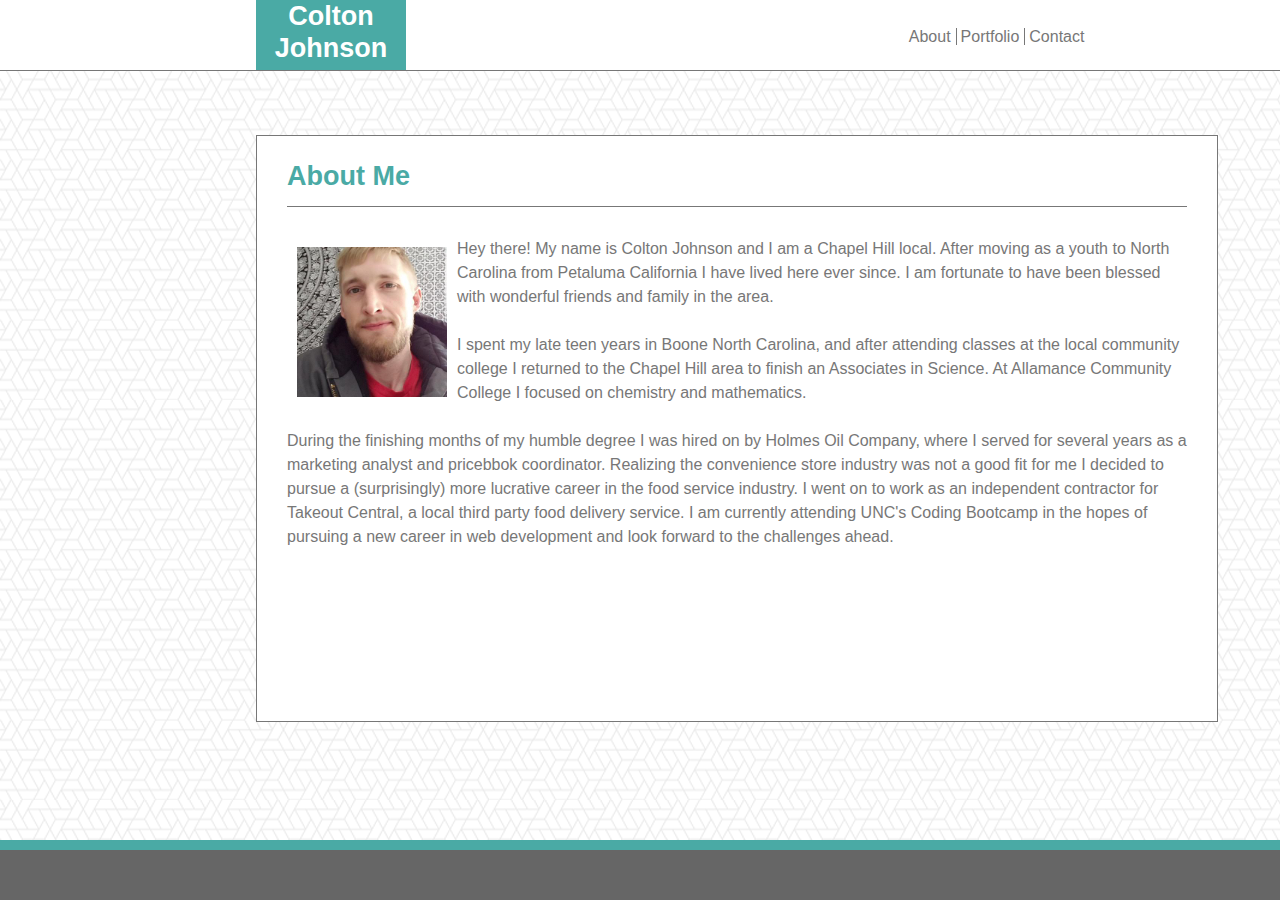
<file: index.html>
<!DOCTYPE html>
<html>
<head>
    <meta charset="utf-8" />
    <meta name="viewport" content="width=device-width, initial-scale=1.0">
    <title>Responsive Portfolio</title>
    <link rel="stylesheet" type="text/css" href="css/reset.css" />
    <link rel="stylesheet" type="text/css" href="css/style.css" /> 
</head>
<body class="body">
    <header class="header">
        <div class="name">
            <strong>Colton Johnson</strong>
        </div>
        <div class="toplist">
            <a id="about" href="index.html">About</a>
            <a id="portfolio" href="portfolio.html">Portfolio</a>
            <a id="contact" href="contact.html">Contact</a> 
        </div>
    </header>
        <section id="box1">   
            <div class="contentheader">
                <strong>About Me</strong>
            </div>
            <section class="box1contents">
                <div id="profile">
                    <img id="profilepic" src="images/selfie1.jpeg" alt="Colton Johnson" >
                </div>
                <div id="p1">
                    <p> Hey there! My name is Colton Johnson and I am a Chapel Hill local. After moving as a youth to North Carolina from Petaluma California I have lived here ever since. I am fortunate to have been blessed with wonderful friends and family in the area. 
                    </p>
                    <br>
                    <p>I spent my late teen years in Boone North Carolina, and after attending classes at the local community college I returned to the Chapel Hill area to finish an Associates in Science. At Allamance Community College I focused on chemistry and mathematics.
                    </p>  
                    <br>  
                    <p>  During the finishing months of my humble degree I was hired on by Holmes Oil Company, where I served for several years as a marketing analyst and pricebbok coordinator. Realizing the convenience store industry was not a good fit for me I decided to pursue a (surprisingly) more lucrative career in the food service industry. I went on to work as an independent contractor for Takeout Central, a local third party food delivery service. I am currently attending UNC's Coding Bootcamp in the hopes of pursuing a new career in web development and look forward to the challenges ahead.
                    </p>  
                </div>
            </section> 
        </section> 
    <footer class="footer">
    </footer>
</body>
</html>
</file>
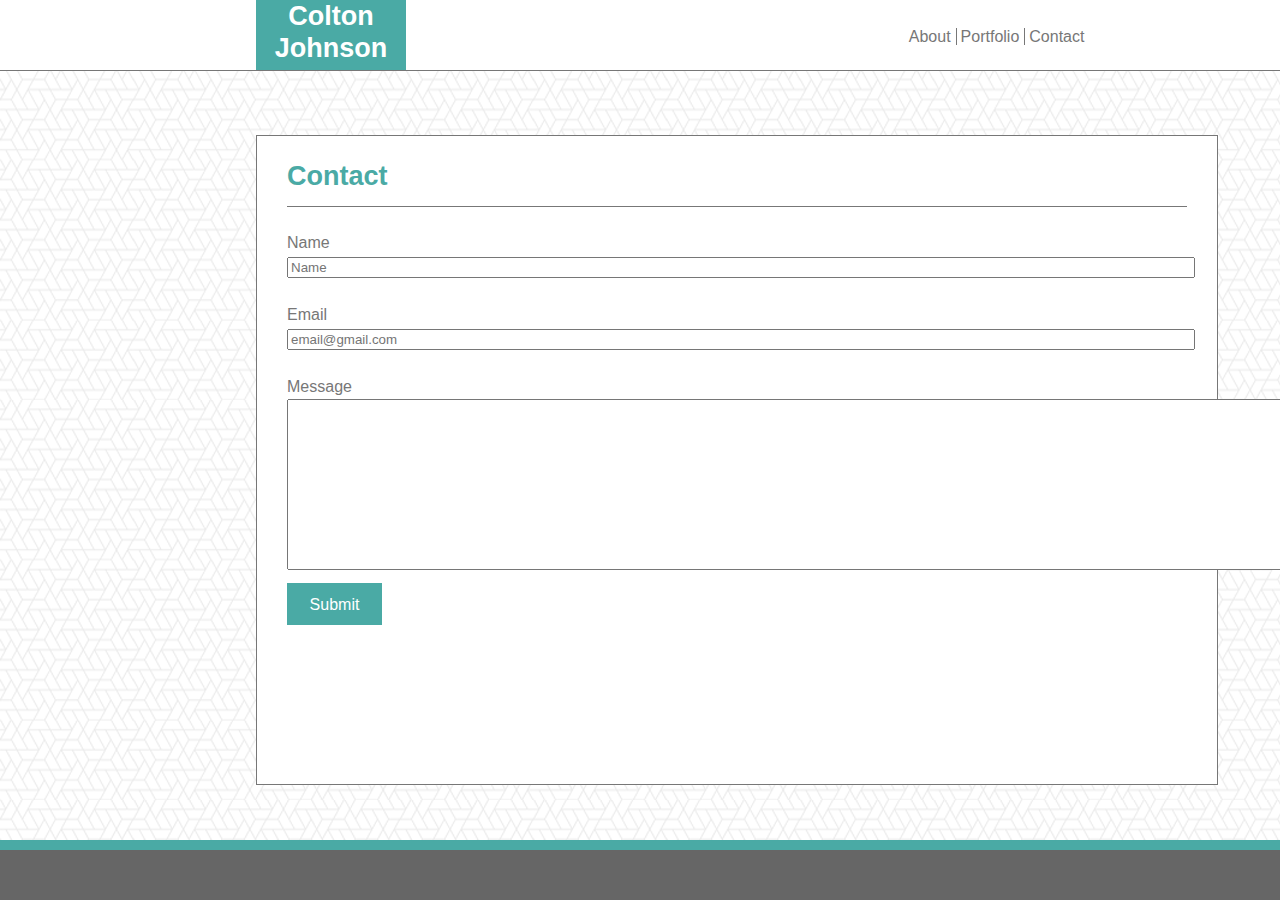
<file: contact.html>
<!DOCTYPE html>
<html>
<head>
    <meta charset="utf-8" />
    <meta name="viewport" content="width=device-width, initial-scale=1.0">
    <title>Responsive Portfolio</title>
    <link rel="stylesheet" type="text/css" href="css/reset.css" />
    <link rel="stylesheet" type="text/css" href="css/style.css" />
</head>
<body class="body">
    <header class="header">
        <div class="name">
            <strong>Colton Johnson</strong>
        </div>
        <div class="toplist">     
            <form>
                <a id="about" href="index.html">About</a>
                <a id="portfolio" href="portfolio.html">Portfolio</a>
                <a id="contact" href="contact.html">Contact</a>
            </form>     
        </div>
    </header>
    <div id="box3">
        <header class="contentheader">
            <strong>Contact</strong>
        </header>
        <form action="/action_page.php">
            <div id="form">
                <br>
                <p id="formname"> Name </p>
                <input type="text" name="name" placeholder="Name">
                <br>
                <br>
                <p id="formemail">Email </p>
                <input type="text" name="email" placeholder="email@gmail.com">
                <br>
                <br>
                <p id="formmessage">Message</p>
                <div id="messagefield">
                    <textarea rows="11" cols="123"></textarea>
                    <a id="submit" href="">Submit</a>
                </div>
            </div>
        </form>
    </div>
    <footer class="footer">
    </footer>
</body>
</html>
</file>
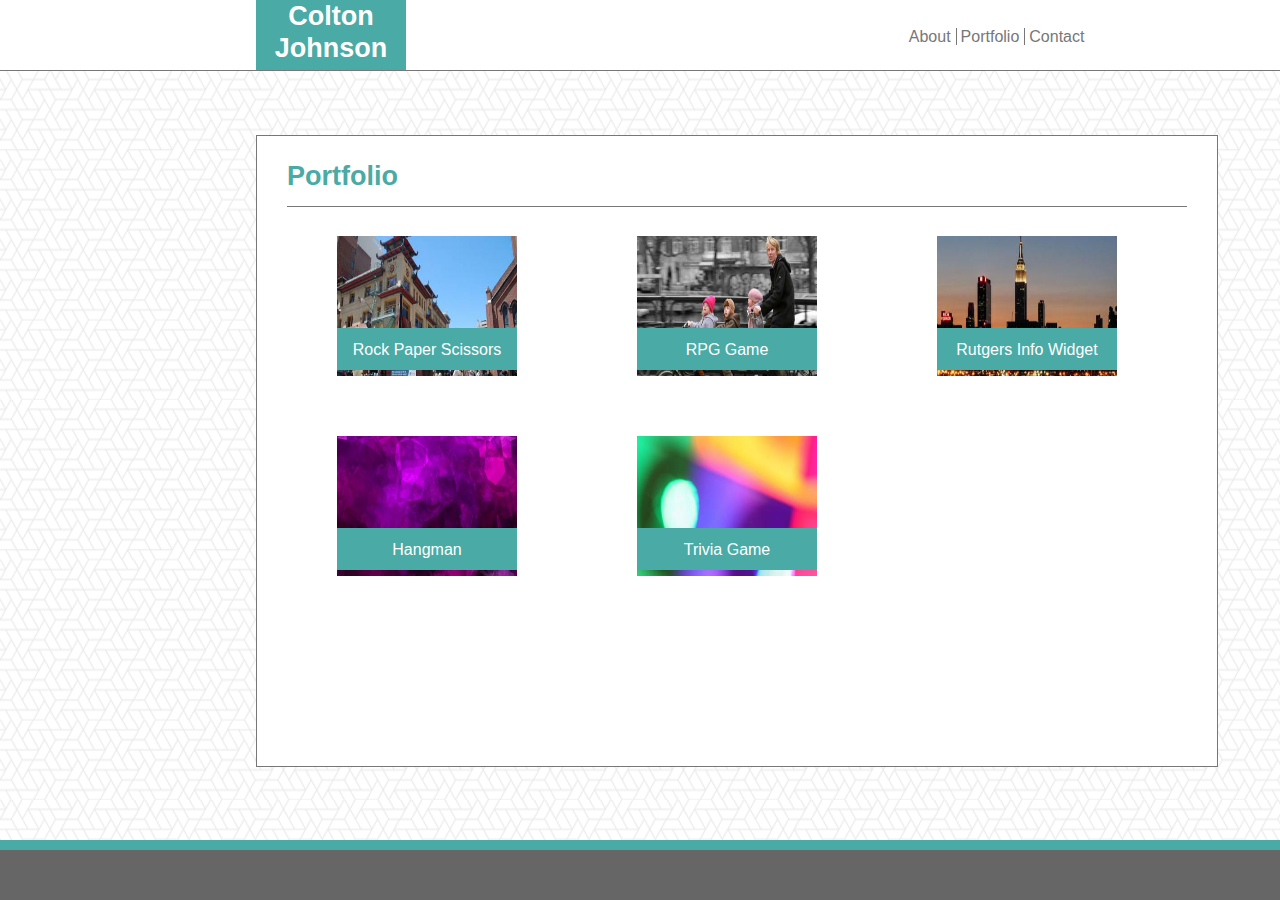
<file: portfolio.html>
<!DOCTYPE html>
<html>
<head>
    <meta charset="utf-8" />
    <meta name="viewport" content="width=device-width, initial-scale=1.0">
    <title>Responsive Portfolio</title>
    <link rel="stylesheet" type="text/css" href="css/reset.css" />
    <link rel="stylesheet" type="text/css" href="css/style.css" />
</head>
<body class="body">
    <header class="header">
        <div class="name">
            <strong>Colton Johnson</strong>
        </div>
        <div class="toplist">       
            <form>
                <a id="about" href="index.html">About</a>
                <a id="portfolio" href="portfolio.html">Portfolio</a>
                <a id="contact" href="contact.html">Contact</a>
            </form>  
        </div>
    </header>   
    <section class="box2">
        <header class="contentheader"><strong>Portfolio</strong></header>      
        <div id="pheaderstyle">
        </div>
        <div id="ph1">
            <img src="images/lorem1.jpg" alt="ph1">
        </div>
        <div id="ph2">
            <img src="images/lorem2.jpg" alt="ph2">
        </div>
        <div id="ph3">
            <img src="images/lorem3.jpg" alt="ph3">
        </div>
        <div id="ph4">
            <img src="images/lorem4.jpg" alt="ph4">
        </div>
        <div id="ph5">
            <img src="images/lorem5.jpg" alt="ph5">
        </div>   
        <a id="th1" href="">Rock Paper Scissors</a>
        <a id="th2" href="">RPG Game</a> 
        <a id="th3" href="">Rutgers Info Widget</a> 
        <a id="th4" href="">Trivia Game</a>
        <a id="th5" href="">Hangman</a>
    </section>
    <footer class="footer">
    </footer>
</body>
</html>
</file>
<file: css/style.css>
.header {background-color:#ffffff;
         font-family: 'Georgia', Times, Times New Roman, serif;
         display: block;
         height: 70px;
         width: 100%;
         position: fixed;
         top: 0;
         border-bottom: 1px;
         border-bottom-style: solid;
         border-bottom-color: #777777;
}

header {font-family: 'Arial', 'Helvetica Neue', Helvetica, sans-serif;
        z-index: 12;
}

.toplist {position: absolute;
          left: 71%;
          top: 35%;
          margin: auto;
          display: inline; 
          color: #777777;        
}
          
#about { border-right: 1px;
          border-right-style: solid;
          border-right-color: #777777;
          padding-right: 5px;
          text-decoration: none;
          color: #777777;
}

#about:hover {color: #4aaaa5;
}

#about:default {color: #777777;
}

#portfolio {border-right: 1px;
            border-right-style: solid;
            border-right-color: #777777;
            padding-right: 5px;
            text-decoration: none;
            color: #777777;
}

#portfolio:hover {color: #4aaaa5;
}

#portfolio:default {color: #777777;
}

#contact {text-decoration: none;
          color: #777777;
}  

#contact:hover {color: #4aaaa5;
}

#contact:default {color: #777777;
}

.name {color: #ffffff;
       background-color: #4aaaa5;
       width: 150px;
       height: 70px;
       position: absolute;
       bottom: 0;
       top: 0;
       left: 20%;
       text-align: center;
       font-size: 24px;
       font-family: 'Arial', 'Helvetica Neue', Helvetica, sans-serif;
       font-weight: bold;
       line-height: 1.2;      
}

.body {background-image: url(../images/what-the-hex.png);
       color: #777777;
       font-family: 'Arial', 'Helvetica Neue', Helvetica, sans-serif;
       line-height: 1.5;
}

a {font-family: 'Arial', 'Helvetica Neue', Helvetica, sans-serif;
   line-height: 1.5;
   height: 22px;
}

strong {font-display: bold;
        font-size: 27px;      
}

.contentheader {color:#4aaaa5;
                float: left;
                margin: 10px;
                font-size: 20px;
                padding-top: 10px; 
                margin-left: 30px;
                font-size: 27px;
                font-weight: bold;    
}

#profile {float: left;
          margin: 10px;         
}

#p1 { text-align: left;
}

#box1 {height: 65%;
       width: 960px;
       background-color: #ffffff;
       text-align: center;
       margin: auto;
       position: absolute;
       top: 15%;
       right: 20%;
       left: 20%;
       border: 1px;
       border-style: solid;
       border-color: #777777;
}

.box1contents {position: absolute;
               right: 30px;
               top: 70px;
               border-top: 1px;
               border-top-style: solid;
               border-top-color: #777777;
               margin-left: 30px;
               padding-top: 30px;
}

#profilepic {width: 150px;
             height: 150px; 
             float: left;
}

.box2 {height: 70%;
       width: 960px;
       background-color: #ffffff;
       text-align: left;
       margin: auto;
       position: absolute;
       top: 15%;
       right: 20%;
       left: 20%;
       border: 1px;
       border-style: solid;
       border-color: #777777;
}

.box2contents {display: inline-block;
               width: 400px;
}

#box3 {height: 72%;
       width: 960px;
       background-color: #ffffff;
       text-align: left;
       margin: auto;
       position: absolute;
       top: 15%;
       right: 20%;
       left: 20%;
       border: 1px;
       border-style: solid;
       border-color: #777777;  
}


#form {position: absolute;
       right: 30px;
       Top: 70px;
       border-top: 1px;
       border-top-style: solid;
       border-top-color: #777777;
       width: 900px;
}

.formtags {font-size: 18px;
          display: inline-block;
}

#submit {margin-top: 10px;
         color: #ffffff;
         background-color: #4aaaa5;
         text-decoration: none;
         padding: 10px;
         position: absolute;
         top: 99%;
         width: 75px;
         text-align: center;   
}

#pheaderstyle {border-bottom: 1px;
               border-bottom-style: solid;
               border-bottom-color: #777777;
               width: 900px;
               position: absolute;
               top: 70px;
               left: 30px;
} 


#ph1 {position: absolute;
      top: 100px;
      right: 100px;
}

#ph2 {position: absolute;
      top: 100px;
      right: 400px;
}

#ph3 {position: absolute;
      top: 100px;
      right: 700px;    
}

#ph4 {position: absolute;
      top: 300px;
      right: 700px; 
}

#ph5 {position: absolute;
      top: 300px;
      right: 400px;
} 
        
img {width: 180px;
     height: 140px;
}

#th1 {text-decoration: none;
      color: #ffffff;
      background-color: #4aaaa5;
      padding: 10px;
      z-index: 10;
      position: absolute;
      top: 192px;
      right: 700px;
      width: 160px;
      text-align: center;
}

#th2 {text-decoration: none;
      color: #ffffff;
      background-color: #4aaaa5;
      padding: 10px;
      z-index: 10;
      position: absolute;
      top: 192px;
      right: 400px;
      width: 160px;
      text-align: center;
}

#th3 {text-decoration: none;
      color: #ffffff;
      background-color: #4aaaa5;
      padding: 10px;
      z-index: 10;
      position: absolute;
      top: 192px;
      right: 100px;
      width: 160px;
      text-align: center;
}

#th4 {text-decoration: none;
      color: #ffffff;
      background-color: #4aaaa5;
      padding: 10px;
      z-index: 10;
      position: absolute;
      top: 392px;
      right: 400px;
      width: 160px;
      text-align: center;
}

#th5 {text-decoration: none;
      color: #ffffff;
      background-color: #4aaaa5;
      padding: 10px;
      z-index: 10;
      position: absolute;
      top: 392px;
      right: 700px;
      width: 160px;
      text-align: center;
}

input {width: 900px;
}

.footer {
    position: fixed;
    left: 0;
    bottom: 0;
    width: 100%;
    background-color: #666666;
    color: white;
    text-align: center;
    height: 50px;
    border-top: 10px;
    border-top-style: solid;
    border-top-color: #4aaaa5;
    z-index: 20;
}

@media screen and (max-width: 980px) {
      /* All pages */
      .toplist, .header  {width: 100%;                           
      }
      .name{ left: 5%;
      }
      /* Index */
      #box1 { width: 60%;
              height: 620px;
              left: 5%;
              margin: 0;
      }
      .box1contents { font-size: 14px;
      }
      /* Portfolio */
      .box2 { width: 60%;
              height: 750px;
              left: 5%;
              margin: 0;
              margin-bottom: 120px;
      }
      #pheaderstyle {width: 90%;
      }
      #ph2 {top: 100px;
            right: 55%;
      }
      #th2 {top: 192px;
            right: 55%;
      }
      #ph5 {top: 300px;
            right: 55%;
      }
      #th4 {top: 392px;
            right: 55%;
      }
      #ph1 {top: 100px;
            right: 15%;
      }
      #th3 {top: 192px;
            right: 15%;
      }
      #ph3 {top: 300px;
            right: 15%;
      }
      #th1 {top: 392px;
            right: 15%;
      }
      #ph4 { top: 500px;
             right: 55%;
      }
      #th5 {top: 592px;
            right: 55%;
      }
      /* Contact */
      #box3 { width: 60%;
              height: 510px;
              left: 5%;
              margin: 0;
      }
      #form { width: 90%;
              left: 5%;
      }
      input {width: 90%;
      }
      textarea {width: 90%;
      }
      #submit {left: 0;
      }
}

@media screen and (max-width: 768px) {
      /* All pages */
      .toplist, .header {width: 100%;          
      }
      .name{ left: 5%;
      }
      /* Index */
      #box1 { width: 90%;
              height: 500px;
              left: 5%;
      }
      .box1contents { font-size: 14px;
      }
      /* Portfolio */
      .box2 { width: 90%;
              height: 700px;
              left: 5%;
              margin-bottom: 120px;
      }
      #pheaderstyle {width: 90%;
      }
      #ph2 {top: 100px;
            right: 60%;
      }
      #th2 {top: 192px;
            right: 60%;
      }
      #ph5 {top: 300px;
            right: 60%;
      }
      #th4 {top: 392px;
            right: 60%;
      }
      #ph1 {top: 100px;
            right: 15%;
      }
      #th3 {top: 192px;
            right: 15%;
      }
      #ph3 {top: 300px;
            right: 15%;
      }
      #th1 {top: 392px;
            right: 15%;
      }
      #ph4 { top: 500px;
             right: 60%;
      }
      #th5 {top: 592px;
            right: 60%;
      }
      /* Contact */
      #box3 { width: 90%;
              height: 510px;
              left: 5%;
      }
      #form { width: 90%;
              left: 5%;
      }
      input {width: 90%;
      }
      textarea {width: 90%;
      }
      #submit {left: 0;
      }
}

@media screen and (max-width: 640px) {
      /* All pages */
      .toplist {
                display: block;
                top: 11%;
                left: 33%;
                
      }
      .header {height: 110px;
               width: 100%;
              position: static; 
      }
      .name{ left: 0;
             display: block;
             padding-left: 35%;
             padding-right: 280px;
             margin: 0;
             height: 65px;
      }
      html { overflow-y: scroll; 
      }
      /* Index */
      #box1 { width: 80%;
              height: 600px;
              left: 10%;
              top: 130px;
              margin-bottom: 120px;
      }
      .box1contents { font-size: 13px;
      }
      /* Portfolio */
      .box2 { width: 80%;
              height: 1150px;
              left: 10%;
              top: 130px;
              margin-bottom: 120px;
              
      }
      #pheaderstyle {width: 90%;
                     text-align: center;
      }
      #ph2 {top: 100px;
            right: 32%;
      }
      #th2 {top: 192px;
            right: 32%;
      }
      #ph5 {top: 300px;
            right: 32%;
      }
      #th4 {top: 392px;
            right: 32%;
      }
      #ph1 {top: 500px;
            right: 32%;
      }
      #th3 {top: 592px;
            right: 32%;
      }
      #ph3 {top: 700px;
            right: 32%;
      }
      #th1 {top: 792px;
            right: 32%;
      }
      #ph4 { top: 900px;
             right: 32%;
      }
      #th5 {top: 992px;
            right: 32%;
      }
      /* Contact */
      #box3 { width: 80%;
              height: 520px;
              left: 10%;
              top: 130px;
              margin-bottom: 120px;         
      }
      #form { width: 90%;
              float: left;
      }
      input {width: 90%;
      }
      textarea {width: 90%;
      }
      #submit {top: 100%;
              left: 4%;
      }
}
</file>
